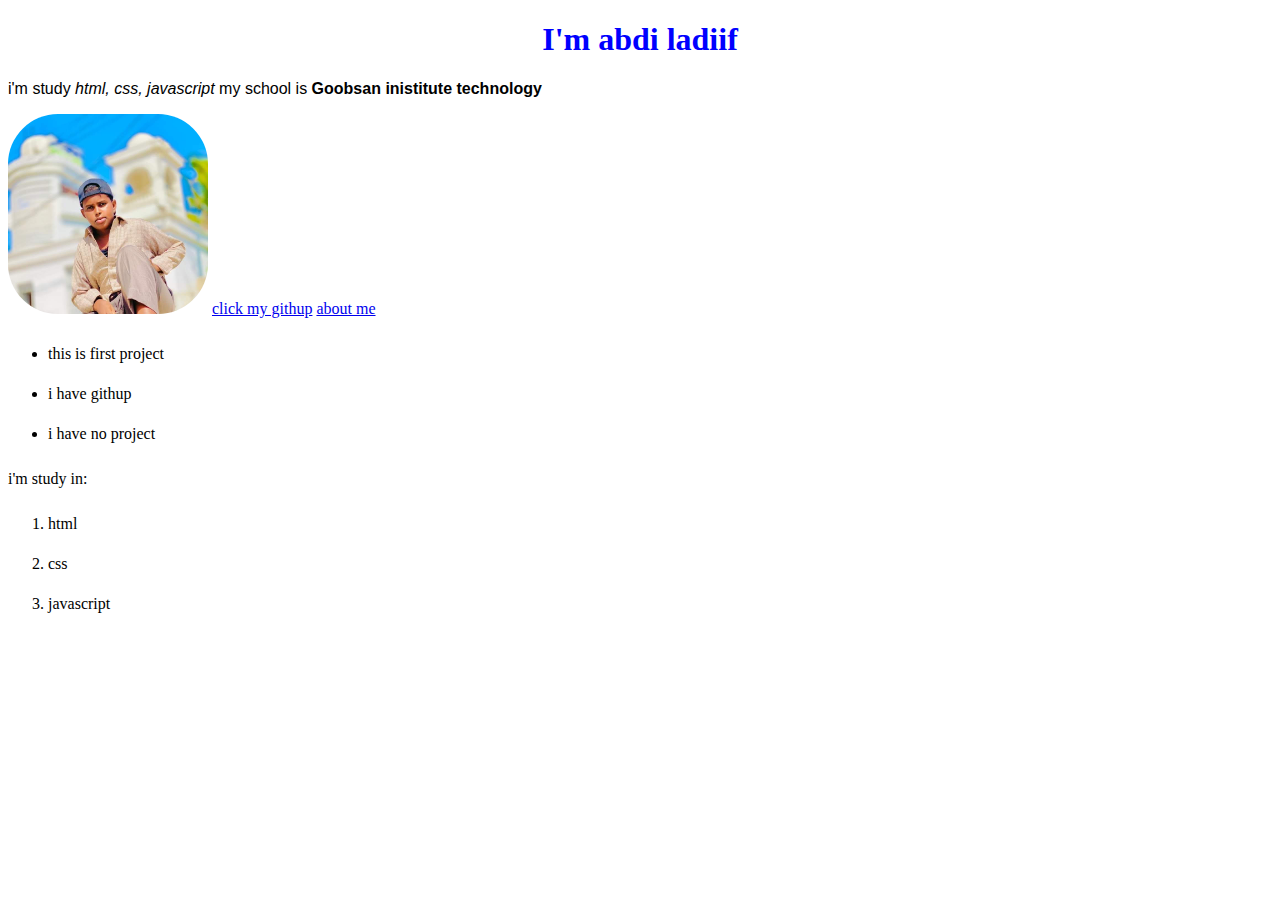
<file: index.html>
<!DOCTYPE html>
<html lang="en" dir="ltr">
  <head>
    <meta charset="utf-8">
    <link rel="stylesheet" href="css/style.css">
    <title>project one</title>
  </head>
  <body>
    <div>
    <h1>I'm <strong>abdi ladiif</strong></h1>
    <p>i'm study <em>html, css, javascript</em>  my school is <strong>Goobsan inistitute technology</strong></p>
    <img src="img/image1.jpg" alt="">
    <a href="https://github.com/cabdiladiif12">click my githup</a>
    <a href="aboutme.html">about me</a>
    <ul>
      <li>this is first project</li>
      <li>i have githup</li>
      <li>i have no project</li>
    </ul>
    <span>i'm study in:</span>
    <ol>
      <li>html</li>
      <li>css</li>
      <li>javascript</li>
    </ol>
    </div>

  </body>
</html>
</file>
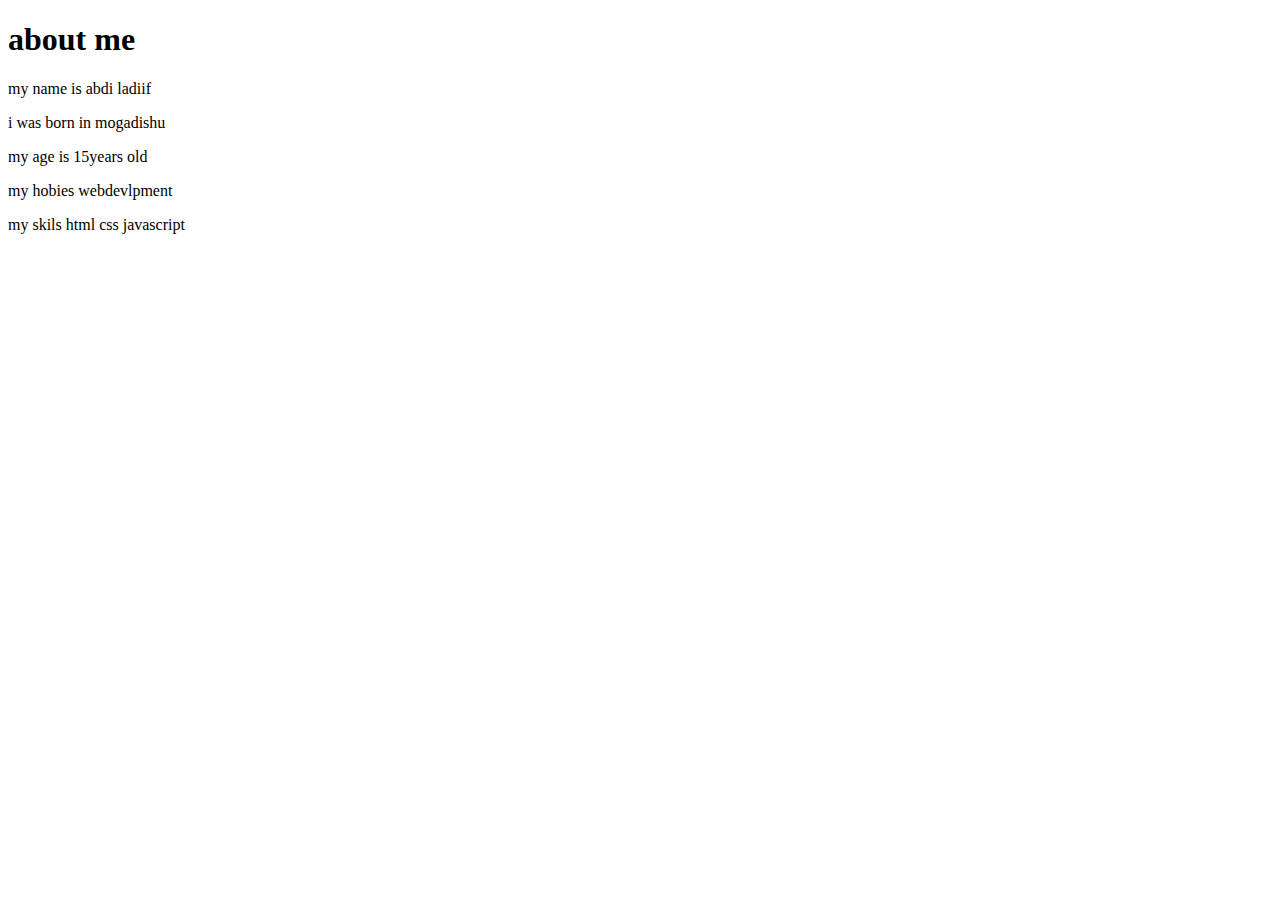
<file: aboutme.html>
<!DOCTYPE html>
<html lang="en" dir="ltr">
  <head>
    <meta charset="utf-8">
    <title>about me</title>
  </head>
  <body>
    <h1>about me</h1>
    <p>my name is abdi ladiif</p>
    <p>i was born in mogadishu</p>
    <p>my age is 15years old</p>
    <p>my hobies webdevlpment</p>
    <p>my skils html css javascript</p>
  </body>
</html>
</file>
<file: css/style.css>
h1{
  color: blue;
  text-align: center;
}

p{
  font-family: sans-serif;
}

ul{
  line-height: 40px;
}

ol{
  line-height: 40px;
}
img{
  width: 200px;
  height: 200px;
  border-radius: 50px;
}
</file>
